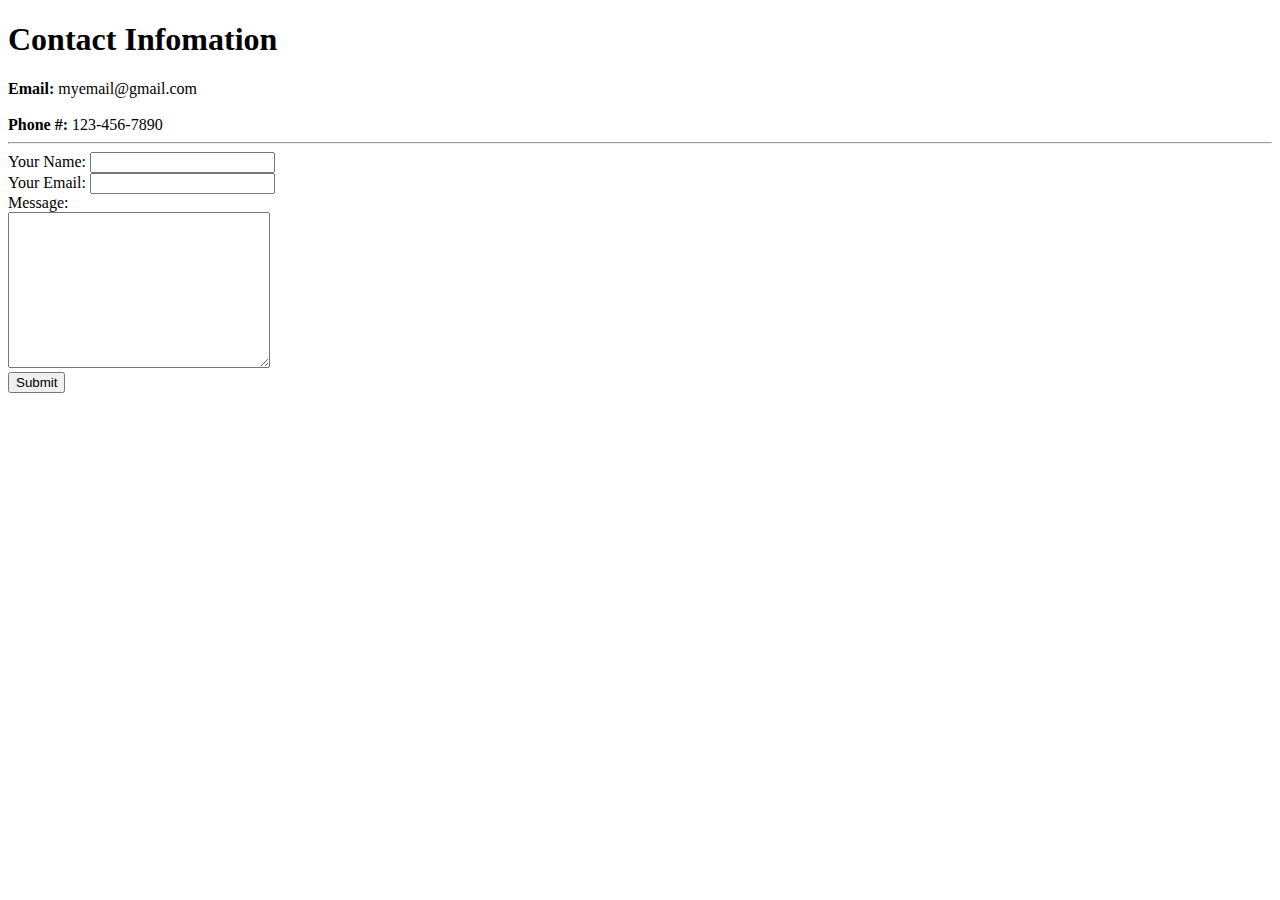
<file: ContactMe.html>
<!DOCTYPE html>
<html lang="en">

    <head>
        <meta charset="UTF-8">
        <meta http-equiv="X-UA-Compatible" content="IE=edge">
        <meta name="viewport" content="width=device-width, initial-scale=1.0">
        <title>Contact</title>
    </head>

    <body>
        <h1>Contact Infomation</h1>
        <b>Email:</b> myemail@gmail.com <br><br>
        <b>Phone #:</b> 123-456-7890
        <hr>
        
        <form action="mailto:wolverines.reddawn1984@gmail.com">
            <label>Your Name: </label> 
            <input type="text" name="yourName" value=""> <br>
            <label>Your Email: </label>
            <input type="email" name="yourEmail" value=""> <br>
            <label>Message:</label> <br>
            <textarea name="yourMessage" rows="10" cols="30"></textarea> <br>
            <input type="submit" name="">
        </form>
    </body>

</html>
</file>
